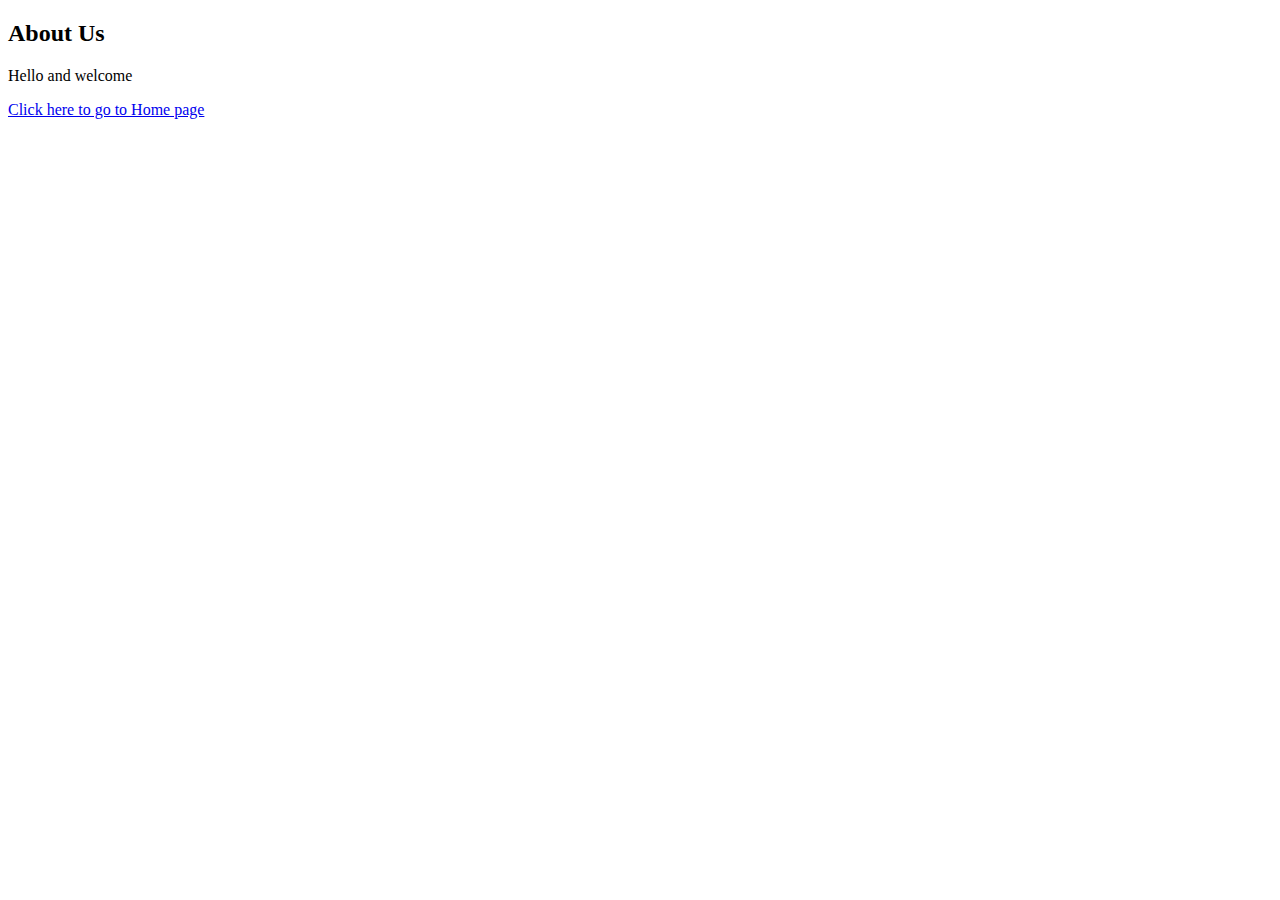
<file: About.html>
<!DOCTYPE html>
<html>
    <head>

    </head>
    <body>
        <h2>About Us</h2>
        <p>Hello and welcome</p>
        <a href="index.html">Click here to go to Home page</a>

    </body>
</html>
</file>
